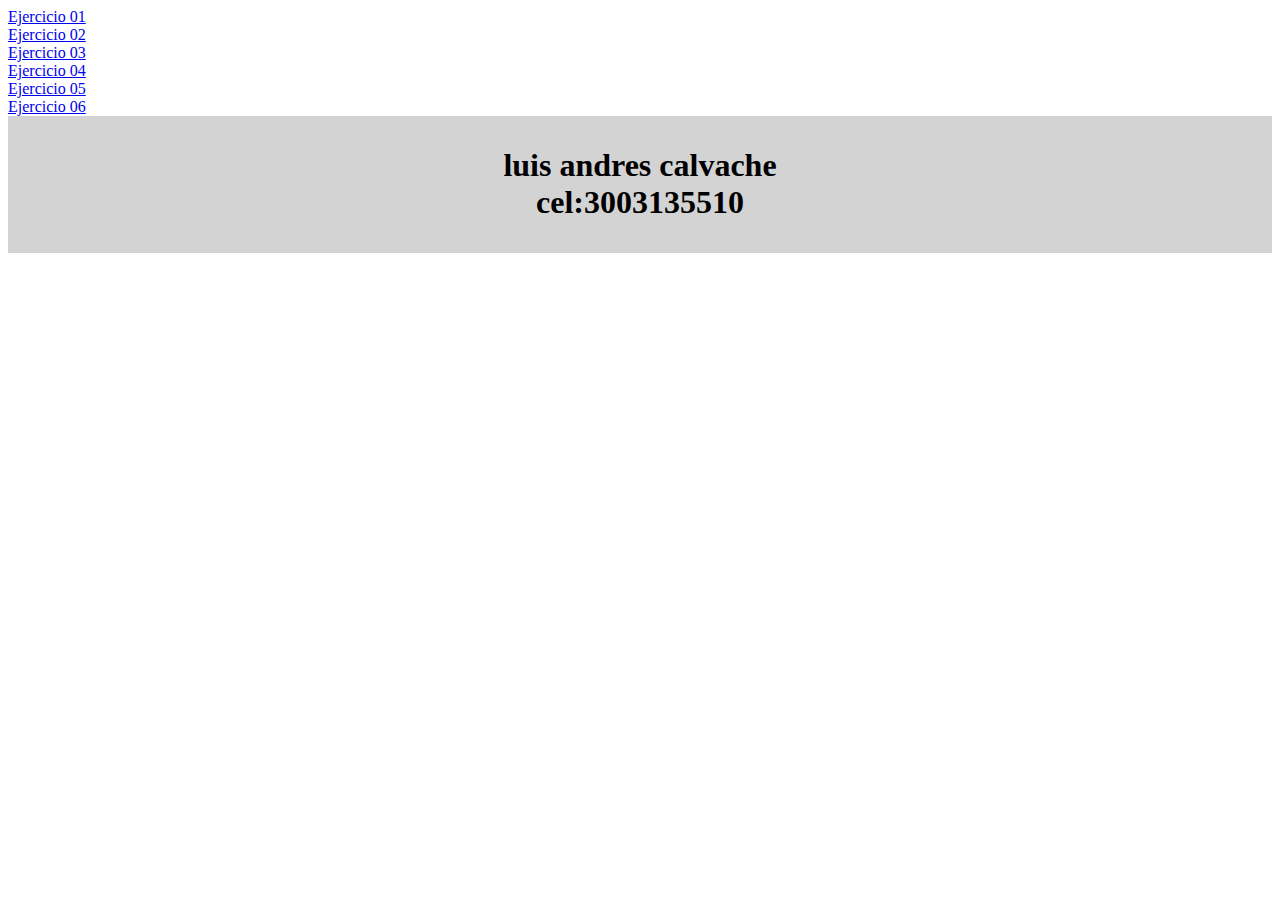
<file: index.html>
<!DOCTYPE html>
<html lang="en">
<head>
    <meta charset="UTF-8">
    <meta name="viewport" content="width=device-width, initial-scale=1.0">
    <title>Document</title>
</head>
<body>
   <a href="./HTML/01eje.html">Ejercicio 01</a><br>
    <a href="./HTML/02eje.html">Ejercicio 02</a><br>
    <a href="./HTML/03eje.html">Ejercicio 03</a><br>
    <a href="./HTML/04eje.html">Ejercicio 04</a><br>
    <a href="./HTML/05eje.html">Ejercicio 05</a><br>   
    <a href="./HTML/06eje.html">Ejercicio 06</a><br>
</body>

<footer style="text-align: center; background-color: lightgray; padding: 10px;" >
    <h1>
        luis andres calvache<br>
        cel:3003135510
    </h1>
</footer>
</html>
</file>
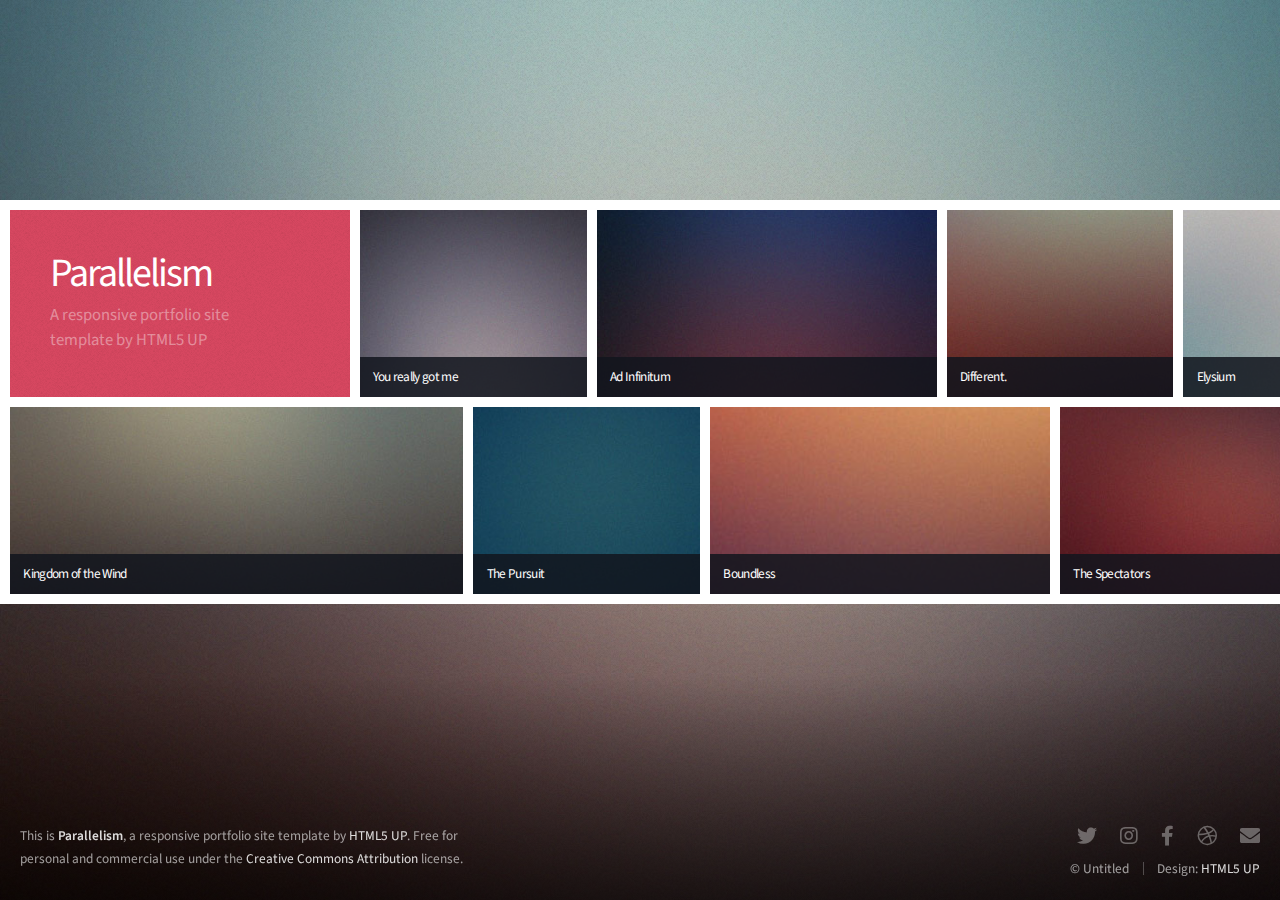
<file: site/index.html>
<!DOCTYPE HTML>
<!--
	Parallelism by HTML5 UP
	html5up.net | @ajlkn
	Free for personal and commercial use under the CCA 3.0 license (html5up.net/license)
-->
<html>
	<head>
		<title>Parallelism by HTML5 UP</title>
		<meta charset="utf-8" />
		<meta name="viewport" content="width=device-width, initial-scale=1, user-scalable=no" />
		<link rel="stylesheet" href="assets/css/main.css" />
		<noscript><link rel="stylesheet" href="assets/css/noscript.css" /></noscript>
	</head>
	<body class="is-preload">

		<!-- Wrapper -->
			<div id="wrapper">

				<!-- Main -->
					<section id="main">

						<!-- Items -->
							<div class="items">

								<div class="item intro span-2">
									<h1>Parallelism</h1>
									<p>A responsive portfolio site<br />
									template by HTML5 UP</p>
								</div>

								<article class="item thumb span-1">
									<h2>You really got me</h2>
									<a href="images/fulls/01.jpg" class="image"><img src="images/thumbs/01.jpg" alt=""></a>
								</article>

								<article class="item thumb span-2">
									<h2>Ad Infinitum</h2>
									<a href="images/fulls/02.jpg" class="image"><img src="images/thumbs/02.jpg" alt=""></a>
								</article>

								<article class="item thumb span-1">
									<h2>Different.</h2>
									<a href="images/fulls/03.jpg" class="image"><img src="images/thumbs/03.jpg" alt=""></a>
								</article>

								<article class="item thumb span-1">
									<h2>Elysium</h2>
									<a href="images/fulls/04.jpg" class="image"><img src="images/thumbs/04.jpg" alt=""></a>
								</article>

								<article class="item thumb span-3">
									<h2>Kingdom of the Wind</h2>
									<a href="images/fulls/05.jpg" class="image"><img src="images/thumbs/05.jpg" alt=""></a>
								</article>

								<article class="item thumb span-1">
									<h2>The Pursuit</h2>
									<a href="images/fulls/06.jpg" class="image"><img src="images/thumbs/06.jpg" alt=""></a>
								</article>

								<article class="item thumb span-2">
									<h2>Boundless</h2>
									<a href="images/fulls/07.jpg" class="image"><img src="images/thumbs/07.jpg" alt=""></a>
								</article>

								<article class="item thumb span-2">
									<h2>The Spectators</h2>
									<a href="images/fulls/08.jpg" class="image"><img src="images/thumbs/08.jpg" alt=""></a>
								</article>

							</div>

						<!-- Items -->
							<div class="items">

								<article class="item thumb span-3"><h2>Kingdom of the Wind</h2><a href="images/fulls/05.jpg" class="image"><img src="images/thumbs/05.jpg" alt=""></a></article>
								<article class="item thumb span-1"><h2>The Pursuit</h2><a href="images/fulls/06.jpg" class="image"><img src="images/thumbs/06.jpg" alt=""></a></article>
								<article class="item thumb span-2"><h2>Boundless</h2><a href="images/fulls/07.jpg" class="image"><img src="images/thumbs/07.jpg" alt=""></a></article>
								<article class="item thumb span-2"><h2>The Spectators</h2><a href="images/fulls/08.jpg" class="image"><img src="images/thumbs/08.jpg" alt=""></a></article>
								<article class="item thumb span-1"><h2>You really got me</h2><a href="images/fulls/01.jpg" class="image"><img src="images/thumbs/01.jpg" alt=""></a></article>
								<article class="item thumb span-2"><h2>Ad Infinitum</h2><a href="images/fulls/02.jpg" class="image"><img src="images/thumbs/02.jpg" alt=""></a></article>
								<article class="item thumb span-1"><h2>Different.</h2><a href="images/fulls/03.jpg" class="image"><img src="images/thumbs/03.jpg" alt=""></a></article>
								<article class="item thumb span-2"><h2>Kingdom of the Wind</h2><a href="images/fulls/05.jpg" class="image"><img src="images/thumbs/05.jpg" alt=""></a></article>
								<article class="item thumb span-1"><h2>Elysium</h2><a href="images/fulls/04.jpg" class="image"><img src="images/thumbs/04.jpg" alt=""></a></article>

							</div>

					</section>

				<!-- Footer -->
					<section id="footer">
						<section>
							<p>This is <strong>Parallelism</strong>, a responsive portfolio site template by <a href="http://html5up.net">HTML5 UP</a>. Free for personal
							and commercial use under the <a href="http://html5up.net/license">Creative Commons Attribution</a> license.</p>
						</section>
						<section>
							<ul class="icons">
								<li><a href="#" class="icon brands fa-twitter"><span class="label">Twitter</span></a></li>
								<li><a href="#" class="icon brands fa-instagram"><span class="label">Instagram</span></a></li>
								<li><a href="#" class="icon brands fa-facebook-f"><span class="label">Facebook</span></a></li>
								<li><a href="#" class="icon brands fa-dribbble"><span class="label">Dribbble</span></a></li>
								<li><a href="#" class="icon solid fa-envelope"><span class="label">Email</span></a></li>
							</ul>
							<ul class="copyright">
								<li>&copy; Untitled</li><li>Design: <a href="http://html5up.net">HTML5 UP</a></li>
							</ul>
						</section>
					</section>

			</div>

		<!-- Scripts -->
			<script src="assets/js/jquery.min.js"></script>
			<script src="assets/js/jquery.poptrox.min.js"></script>
			<script src="assets/js/browser.min.js"></script>
			<script src="assets/js/breakpoints.min.js"></script>
			<script src="assets/js/util.js"></script>
			<script src="assets/js/main.js"></script>

	</body>
</html>
</file>
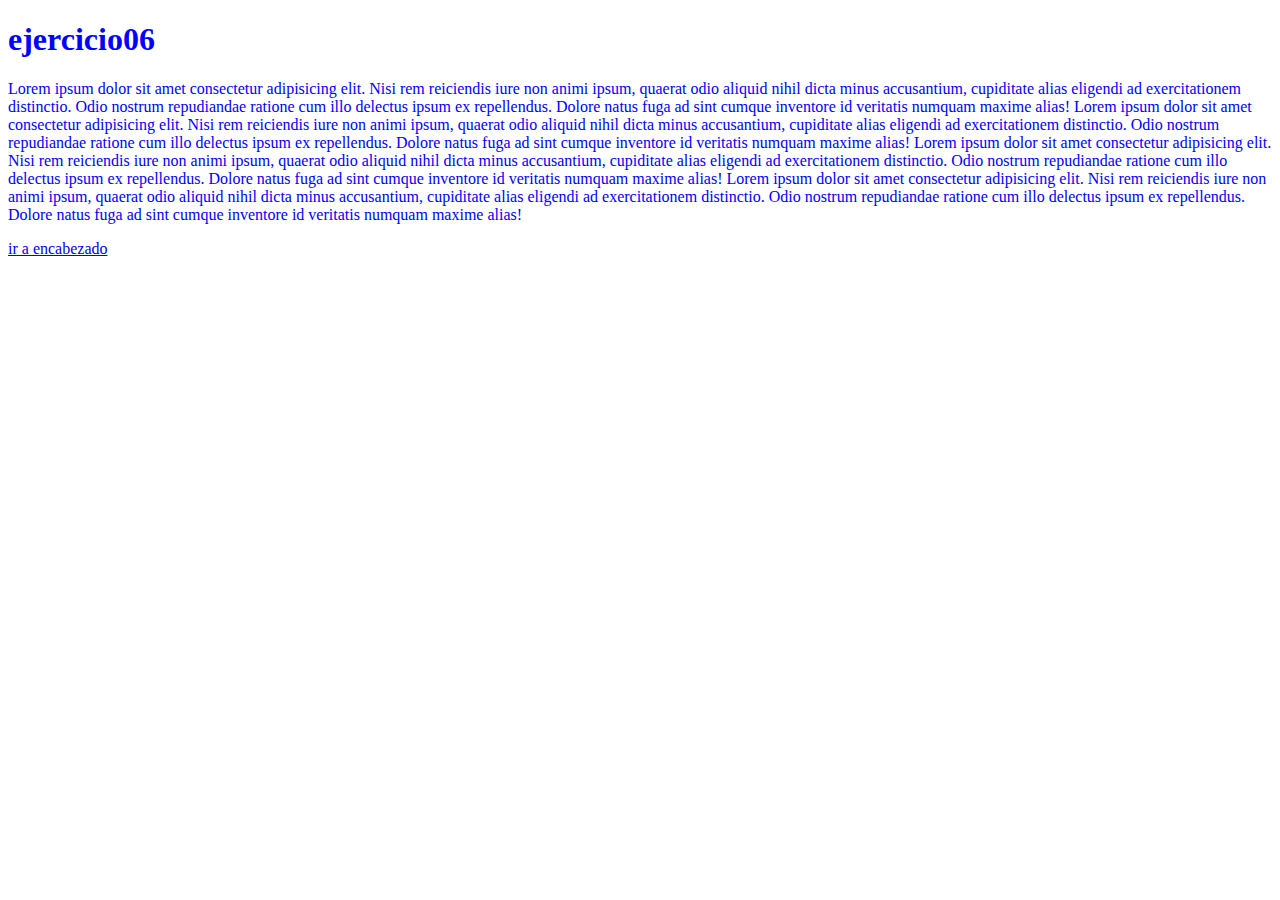
<file: HTML/01eje.html>
<!DOCTYPE html>
<html lang="en">
<head>
    <meta charset="UTF-8">
    <meta name="viewport" content="width=device-width, initial-scale=1.0">
    <title>Document</title>
    <link rel="stylesheet" href="../CSS/01eje.css">
</head>
<body>
    <h1 id="encabezado">ejercicio06</h1>
    <p>
        Lorem ipsum dolor sit amet consectetur adipisicing elit. Nisi rem reiciendis iure non animi ipsum, quaerat odio aliquid nihil dicta minus accusantium, cupiditate alias eligendi ad exercitationem distinctio. Odio nostrum repudiandae ratione cum illo delectus ipsum ex repellendus. Dolore natus fuga ad sint cumque inventore id veritatis numquam maxime alias!
          Lorem ipsum dolor sit amet consectetur adipisicing elit. Nisi rem reiciendis iure non animi ipsum, quaerat odio aliquid nihil dicta minus accusantium, cupiditate alias eligendi ad exercitationem distinctio. Odio nostrum repudiandae ratione cum illo delectus ipsum ex repellendus. Dolore natus fuga ad sint cumque inventore id veritatis numquam maxime alias!
            Lorem ipsum dolor sit amet consectetur adipisicing elit. Nisi rem reiciendis iure non animi ipsum, quaerat odio aliquid nihil dicta minus accusantium, cupiditate alias eligendi ad exercitationem distinctio. Odio nostrum repudiandae ratione cum illo delectus ipsum ex repellendus. Dolore natus fuga ad sint cumque inventore id veritatis numquam maxime alias!
              Lorem ipsum dolor sit amet consectetur adipisicing elit. Nisi rem reiciendis iure non animi ipsum, quaerat odio aliquid nihil dicta minus accusantium, cupiditate alias eligendi ad exercitationem distinctio. Odio nostrum repudiandae ratione cum illo delectus ipsum ex repellendus. Dolore natus fuga ad sint cumque inventore id veritatis numquam maxime alias!

    </p>
   <a href="#encabezado">ir a encabezado</a>
</body>
</html>
</file>
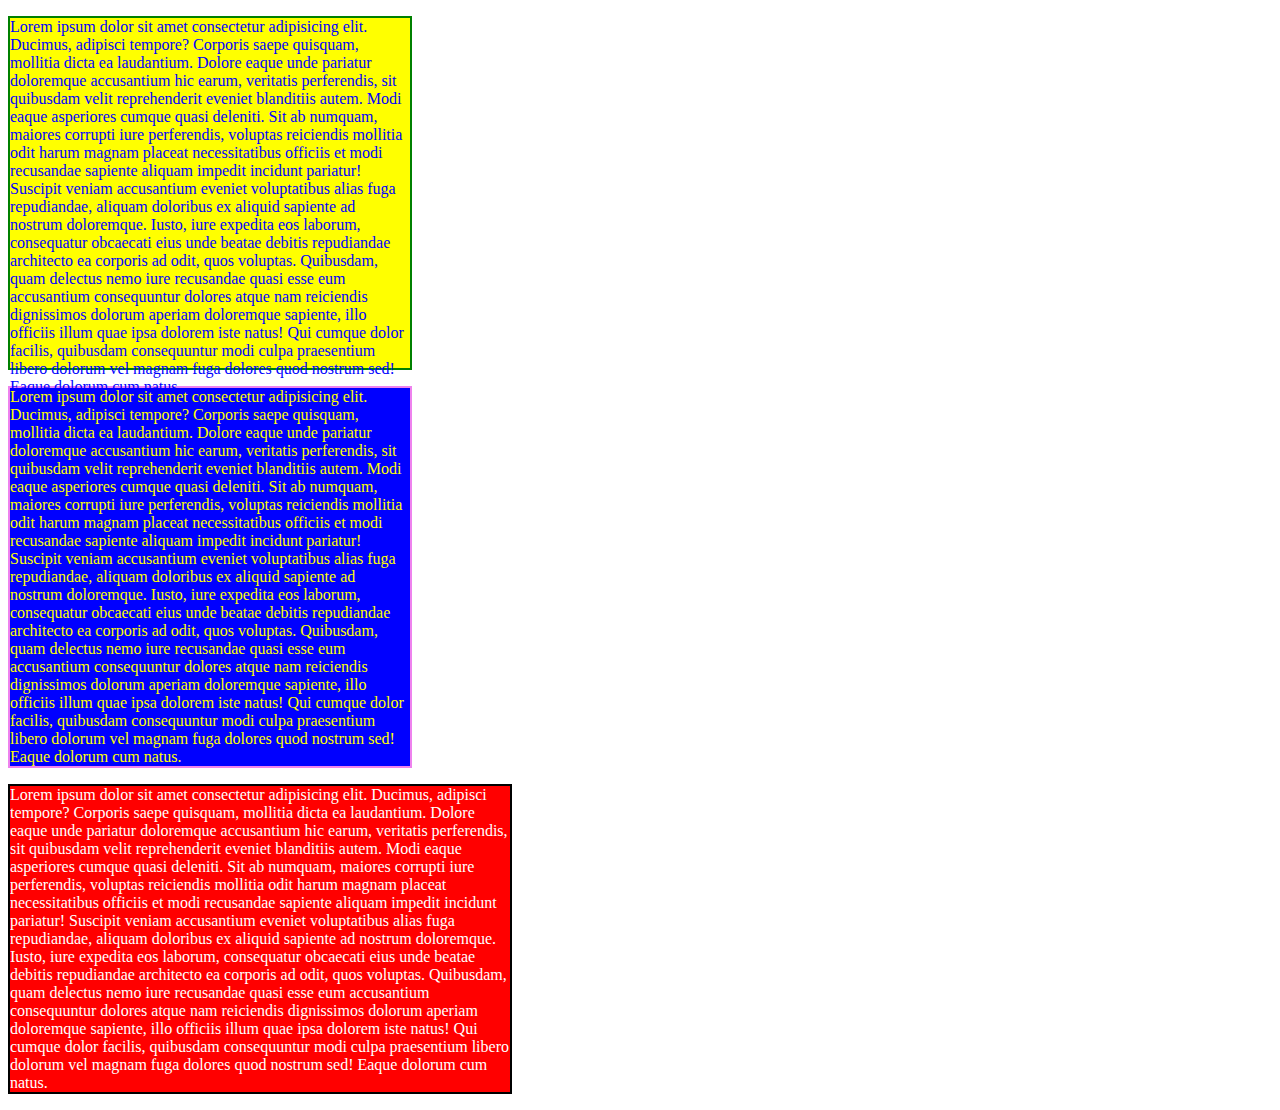
<file: HTML/02eje.html>
<!DOCTYPE html>
<html lang="en">
<head>
    <meta charset="UTF-8">
    <meta name="viewport" content="width=device-width, initial-scale=1.0">
    <title>Document</title>
        <link rel="stylesheet" href="../CSS/02eje.css">
</head>
<body>
    <p id="parrafo1">
        Lorem ipsum dolor sit amet consectetur adipisicing elit. Ducimus, adipisci tempore? Corporis saepe quisquam, mollitia dicta ea laudantium. Dolore eaque unde pariatur doloremque accusantium hic earum, veritatis perferendis, sit quibusdam velit reprehenderit eveniet blanditiis autem. Modi eaque asperiores cumque quasi deleniti. Sit ab numquam, maiores corrupti iure perferendis, voluptas reiciendis mollitia odit harum magnam placeat necessitatibus officiis et modi recusandae sapiente aliquam impedit incidunt pariatur! Suscipit veniam accusantium eveniet voluptatibus alias fuga repudiandae, aliquam doloribus ex aliquid sapiente ad nostrum doloremque. Iusto, iure expedita eos laborum, consequatur obcaecati eius unde beatae debitis repudiandae architecto ea corporis ad odit, quos voluptas. Quibusdam, quam delectus nemo iure recusandae quasi esse eum accusantium consequuntur dolores atque nam reiciendis dignissimos dolorum aperiam doloremque sapiente, illo officiis illum quae ipsa dolorem iste natus! Qui cumque dolor facilis, quibusdam consequuntur modi culpa praesentium libero dolorum vel magnam fuga dolores quod nostrum sed! Eaque dolorum cum natus.
    </p>
    <p id="parrafo2">
        Lorem ipsum dolor sit amet consectetur adipisicing elit. Ducimus, adipisci tempore? Corporis saepe quisquam, mollitia dicta ea laudantium. Dolore eaque unde pariatur doloremque accusantium hic earum, veritatis perferendis, sit quibusdam velit reprehenderit eveniet blanditiis autem. Modi eaque asperiores cumque quasi deleniti. Sit ab numquam, maiores corrupti iure perferendis, voluptas reiciendis mollitia odit harum magnam placeat necessitatibus officiis et modi recusandae sapiente aliquam impedit incidunt pariatur! Suscipit veniam accusantium eveniet voluptatibus alias fuga repudiandae, aliquam doloribus ex aliquid sapiente ad nostrum doloremque. Iusto, iure expedita eos laborum, consequatur obcaecati eius unde beatae debitis repudiandae architecto ea corporis ad odit, quos voluptas. Quibusdam, quam delectus nemo iure recusandae quasi esse eum accusantium consequuntur dolores atque nam reiciendis dignissimos dolorum aperiam doloremque sapiente, illo officiis illum quae ipsa dolorem iste natus! Qui cumque dolor facilis, quibusdam consequuntur modi culpa praesentium libero dolorum vel magnam fuga dolores quod nostrum sed! Eaque dolorum cum natus.
    </p>
    <p id="parrafo3">
        Lorem ipsum dolor sit amet consectetur adipisicing elit. Ducimus, adipisci tempore? Corporis saepe quisquam, mollitia dicta ea laudantium. Dolore eaque unde pariatur doloremque accusantium hic earum, veritatis perferendis, sit quibusdam velit reprehenderit eveniet blanditiis autem. Modi eaque asperiores cumque quasi deleniti. Sit ab numquam, maiores corrupti iure perferendis, voluptas reiciendis mollitia odit harum magnam placeat necessitatibus officiis et modi recusandae sapiente aliquam impedit incidunt pariatur! Suscipit veniam accusantium eveniet voluptatibus alias fuga repudiandae, aliquam doloribus ex aliquid sapiente ad nostrum doloremque. Iusto, iure expedita eos laborum, consequatur obcaecati eius unde beatae debitis repudiandae architecto ea corporis ad odit, quos voluptas. Quibusdam, quam delectus nemo iure recusandae quasi esse eum accusantium consequuntur dolores atque nam reiciendis dignissimos dolorum aperiam doloremque sapiente, illo officiis illum quae ipsa dolorem iste natus! Qui cumque dolor facilis, quibusdam consequuntur modi culpa praesentium libero dolorum vel magnam fuga dolores quod nostrum sed! Eaque dolorum cum natus.
    </p>
</body>
</html>
</file>
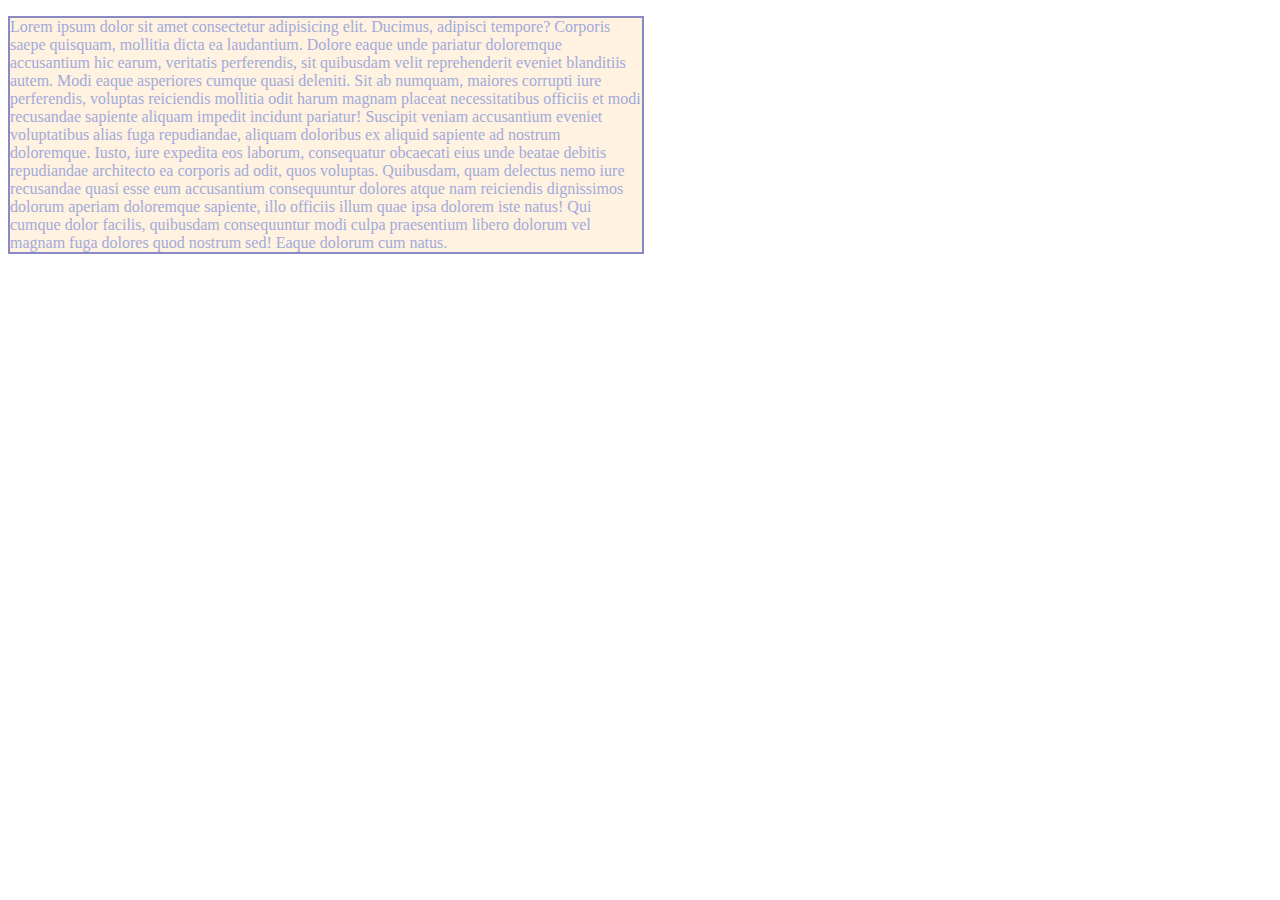
<file: HTML/03eje.html>
<!DOCTYPE html>
<html lang="en">
<head>
    <meta charset="UTF-8">
    <meta name="viewport" content="width=device-width, initial-scale=1.0">
    <title>Document</title>
        <link rel="stylesheet" href="../CSS/03eje.css">
</head>
<body>
    <p id="parrafo1">
        Lorem ipsum dolor sit amet consectetur adipisicing elit. Ducimus, adipisci tempore? Corporis saepe quisquam, mollitia dicta ea laudantium. Dolore eaque unde pariatur doloremque accusantium hic earum, veritatis perferendis, sit quibusdam velit reprehenderit eveniet blanditiis autem. Modi eaque asperiores cumque quasi deleniti. Sit ab numquam, maiores corrupti iure perferendis, voluptas reiciendis mollitia odit harum magnam placeat necessitatibus officiis et modi recusandae sapiente aliquam impedit incidunt pariatur! Suscipit veniam accusantium eveniet voluptatibus alias fuga repudiandae, aliquam doloribus ex aliquid sapiente ad nostrum doloremque. Iusto, iure expedita eos laborum, consequatur obcaecati eius unde beatae debitis repudiandae architecto ea corporis ad odit, quos voluptas. Quibusdam, quam delectus nemo iure recusandae quasi esse eum accusantium consequuntur dolores atque nam reiciendis dignissimos dolorum aperiam doloremque sapiente, illo officiis illum quae ipsa dolorem iste natus! Qui cumque dolor facilis, quibusdam consequuntur modi culpa praesentium libero dolorum vel magnam fuga dolores quod nostrum sed! Eaque dolorum cum natus.
    </p>
   
</body>
</html>
</file>
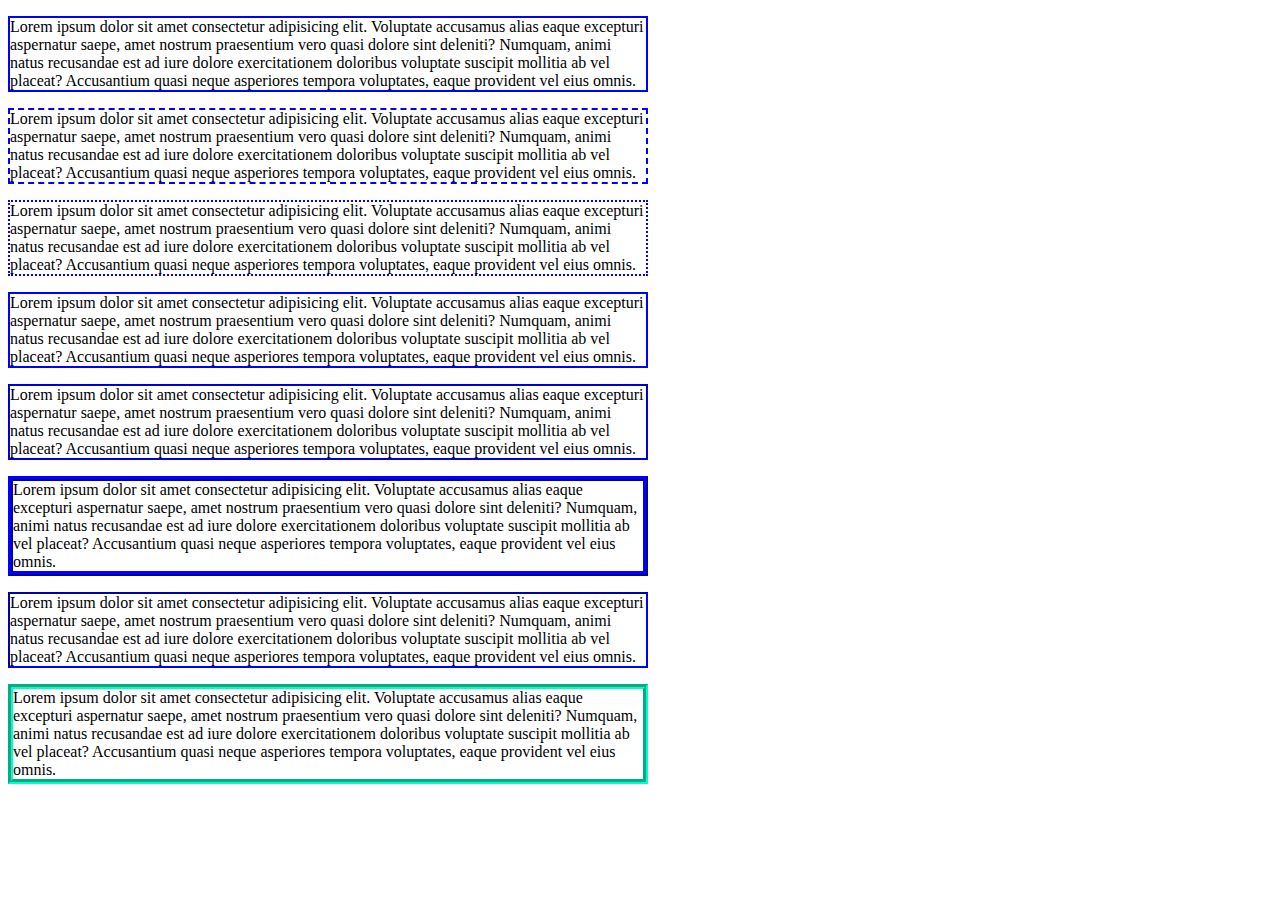
<file: HTML/04eje.html>
<!DOCTYPE html>
<html lang="en">
<head>
    <meta charset="UTF-8">
    <meta name="viewport" content="width=device-width, initial-scale=1.0">
    <title>Document</title>
        <link rel="stylesheet" href="../CSS/04eje.css">
</head>
<body>
    <p id="parrafo1">
        Lorem ipsum dolor sit amet consectetur adipisicing elit. Voluptate accusamus alias eaque excepturi aspernatur saepe, amet nostrum praesentium vero quasi dolore sint deleniti? Numquam, animi natus recusandae est ad iure dolore exercitationem doloribus voluptate suscipit mollitia ab vel placeat? Accusantium quasi neque asperiores tempora voluptates, eaque provident vel eius omnis.
    </p>
    <p id="parrafo2">
        Lorem ipsum dolor sit amet consectetur adipisicing elit. Voluptate accusamus alias eaque excepturi aspernatur saepe, amet nostrum praesentium vero quasi dolore sint deleniti? Numquam, animi natus recusandae est ad iure dolore exercitationem doloribus voluptate suscipit mollitia ab vel placeat? Accusantium quasi neque asperiores tempora voluptates, eaque provident vel eius omnis.
    </p>
    <p id="parrafo3">
        Lorem ipsum dolor sit amet consectetur adipisicing elit. Voluptate accusamus alias eaque excepturi aspernatur saepe, amet nostrum praesentium vero quasi dolore sint deleniti? Numquam, animi natus recusandae est ad iure dolore exercitationem doloribus voluptate suscipit mollitia ab vel placeat? Accusantium quasi neque asperiores tempora voluptates, eaque provident vel eius omnis.
    </p>
    <p id="parrafo4">
        Lorem ipsum dolor sit amet consectetur adipisicing elit. Voluptate accusamus alias eaque excepturi aspernatur saepe, amet nostrum praesentium vero quasi dolore sint deleniti? Numquam, animi natus recusandae est ad iure dolore exercitationem doloribus voluptate suscipit mollitia ab vel placeat? Accusantium quasi neque asperiores tempora voluptates, eaque provident vel eius omnis.
    </p>
    <p id="parrafo5">
        Lorem ipsum dolor sit amet consectetur adipisicing elit. Voluptate accusamus alias eaque excepturi aspernatur saepe, amet nostrum praesentium vero quasi dolore sint deleniti? Numquam, animi natus recusandae est ad iure dolore exercitationem doloribus voluptate suscipit mollitia ab vel placeat? Accusantium quasi neque asperiores tempora voluptates, eaque provident vel eius omnis.
    </p>
    <p id="parrafo6">
        Lorem ipsum dolor sit amet consectetur adipisicing elit. Voluptate accusamus alias eaque excepturi aspernatur saepe, amet nostrum praesentium vero quasi dolore sint deleniti? Numquam, animi natus recusandae est ad iure dolore exercitationem doloribus voluptate suscipit mollitia ab vel placeat? Accusantium quasi neque asperiores tempora voluptates, eaque provident vel eius omnis.
    </p>
    <p id="parrafo7">
        Lorem ipsum dolor sit amet consectetur adipisicing elit. Voluptate accusamus alias eaque excepturi aspernatur saepe, amet nostrum praesentium vero quasi dolore sint deleniti? Numquam, animi natus recusandae est ad iure dolore exercitationem doloribus voluptate suscipit mollitia ab vel placeat? Accusantium quasi neque asperiores tempora voluptates, eaque provident vel eius omnis.
    </p>
    <p id="parrafo8">
        Lorem ipsum dolor sit amet consectetur adipisicing elit. Voluptate accusamus alias eaque excepturi aspernatur saepe, amet nostrum praesentium vero quasi dolore sint deleniti? Numquam, animi natus recusandae est ad iure dolore exercitationem doloribus voluptate suscipit mollitia ab vel placeat? Accusantium quasi neque asperiores tempora voluptates, eaque provident vel eius omnis.
    </p>
  
   
</body>
</html>
</file>
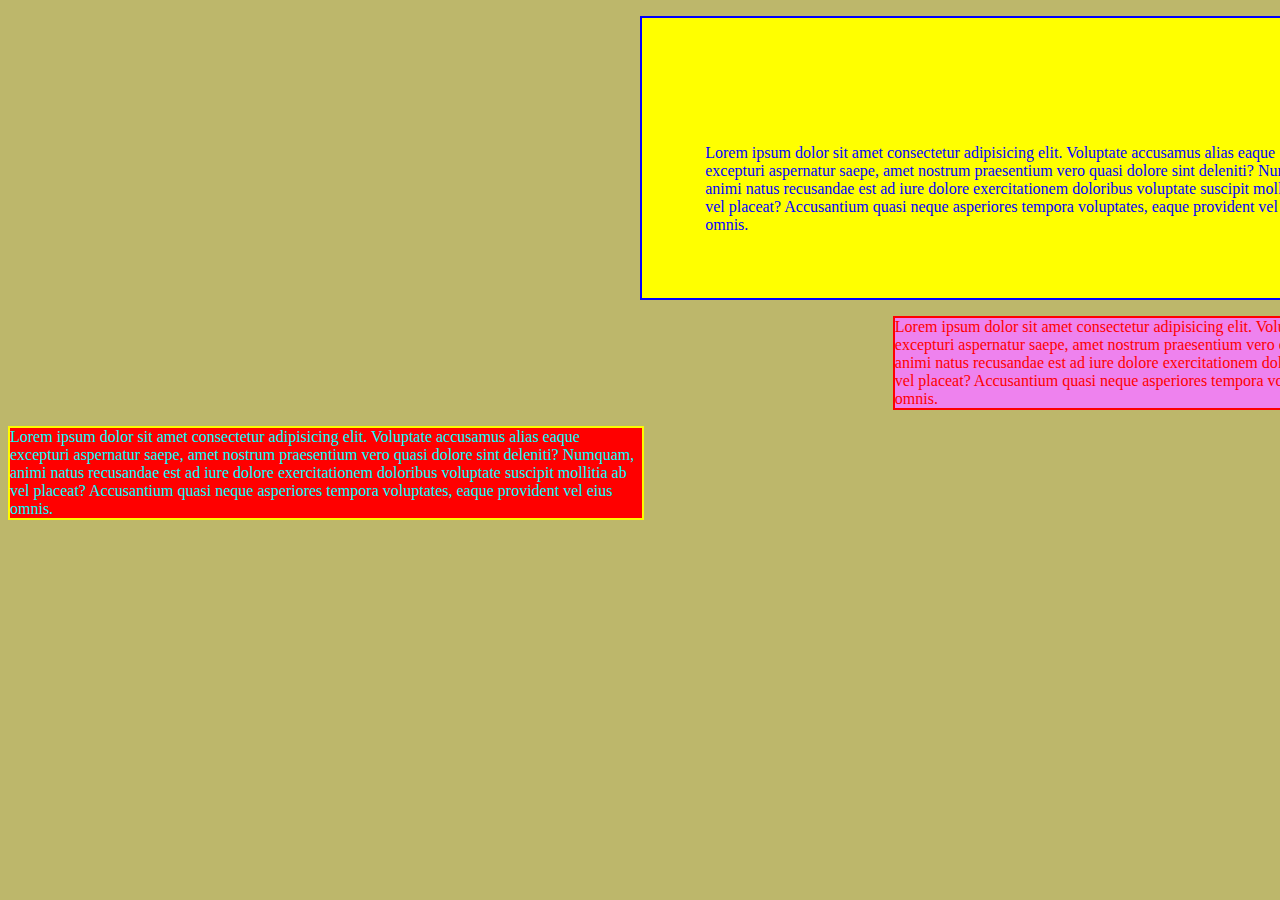
<file: HTML/05eje.html>
<!DOCTYPE html>
<html lang="en">
<head>
    <meta charset="UTF-8">
    <meta name="viewport" content="width=device-width, initial-scale=1.0">
    <title>Document</title>
        <link rel="stylesheet" href="../CSS/05eje.css">
</head>
<body>
    <p class="parrafo1">
        Lorem ipsum dolor sit amet consectetur adipisicing elit. Voluptate accusamus alias eaque excepturi aspernatur saepe, amet nostrum praesentium vero quasi dolore sint deleniti? Numquam, animi natus recusandae est ad iure dolore exercitationem doloribus voluptate suscipit mollitia ab vel placeat? Accusantium quasi neque asperiores tempora voluptates, eaque provident vel eius omnis.
    </p>
    <p class="parrafo2">
        Lorem ipsum dolor sit amet consectetur adipisicing elit. Voluptate accusamus alias eaque excepturi aspernatur saepe, amet nostrum praesentium vero quasi dolore sint deleniti? Numquam, animi natus recusandae est ad iure dolore exercitationem doloribus voluptate suscipit mollitia ab vel placeat? Accusantium quasi neque asperiores tempora voluptates, eaque provident vel eius omnis.
    </p>
    <p class="parrafo3">
        Lorem ipsum dolor sit amet consectetur adipisicing elit. Voluptate accusamus alias eaque excepturi aspernatur saepe, amet nostrum praesentium vero quasi dolore sint deleniti? Numquam, animi natus recusandae est ad iure dolore exercitationem doloribus voluptate suscipit mollitia ab vel placeat? Accusantium quasi neque asperiores tempora voluptates, eaque provident vel eius omnis.
    </p>

  
   
</body>
</html>
</file>
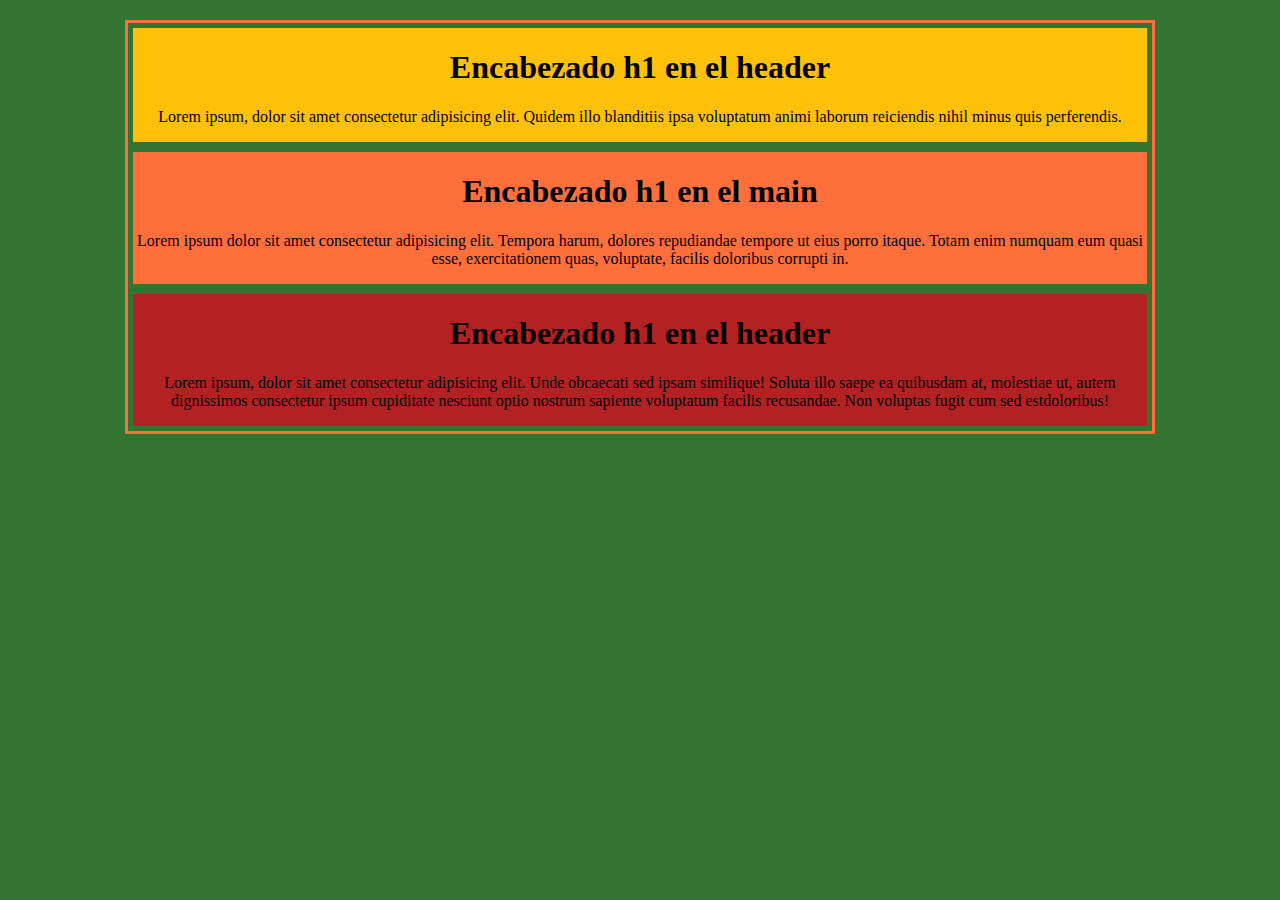
<file: HTML/06eje.html>
<!DOCTYPE html>
<html lang="en">
<head>
    <meta charset="UTF-8">
    <meta name="viewport" content="width=device-width, initial-scale=1.0">
    <title>Document</title>
        <link rel="stylesheet" href="../CSS/06eje.css">
</head>                <body>
                    <header>
                        <h1>Encabezado h1 en el header</h1>
                        <p>Lorem ipsum, dolor sit amet consectetur adipisicing elit. Quidem illo blanditiis ipsa voluptatum animi
                        laborum reiciendis nihil minus quis perferendis.</p>
                    </header>
                    <main>
                        <h1>Encabezado h1 en el main</h1>
                        <p>Lorem ipsum dolor sit amet consectetur adipisicing elit. Tempora harum, dolores repudiandae tempore ut eius
                        porro itaque. Totam enim numquam eum quasi esse, exercitationem quas, voluptate, facilis doloribus corrupti in.</p>
                    </main>
                    <footer>
                        <h1>Encabezado h1 en el header</h1>
                        <p>Lorem ipsum, dolor sit amet consectetur adipisicing elit. Unde obcaecati sed ipsam similique! Soluta illo
                        saepe ea quibusdam at, molestiae ut, autem dignissimos consectetur ipsum cupiditate nesciunt optio nostrum
                        sapiente voluptatum facilis recusandae. Non voluptas fugit cum sed estdoloribus!</p>
                    </footer>
                </body>
</html>
</file>
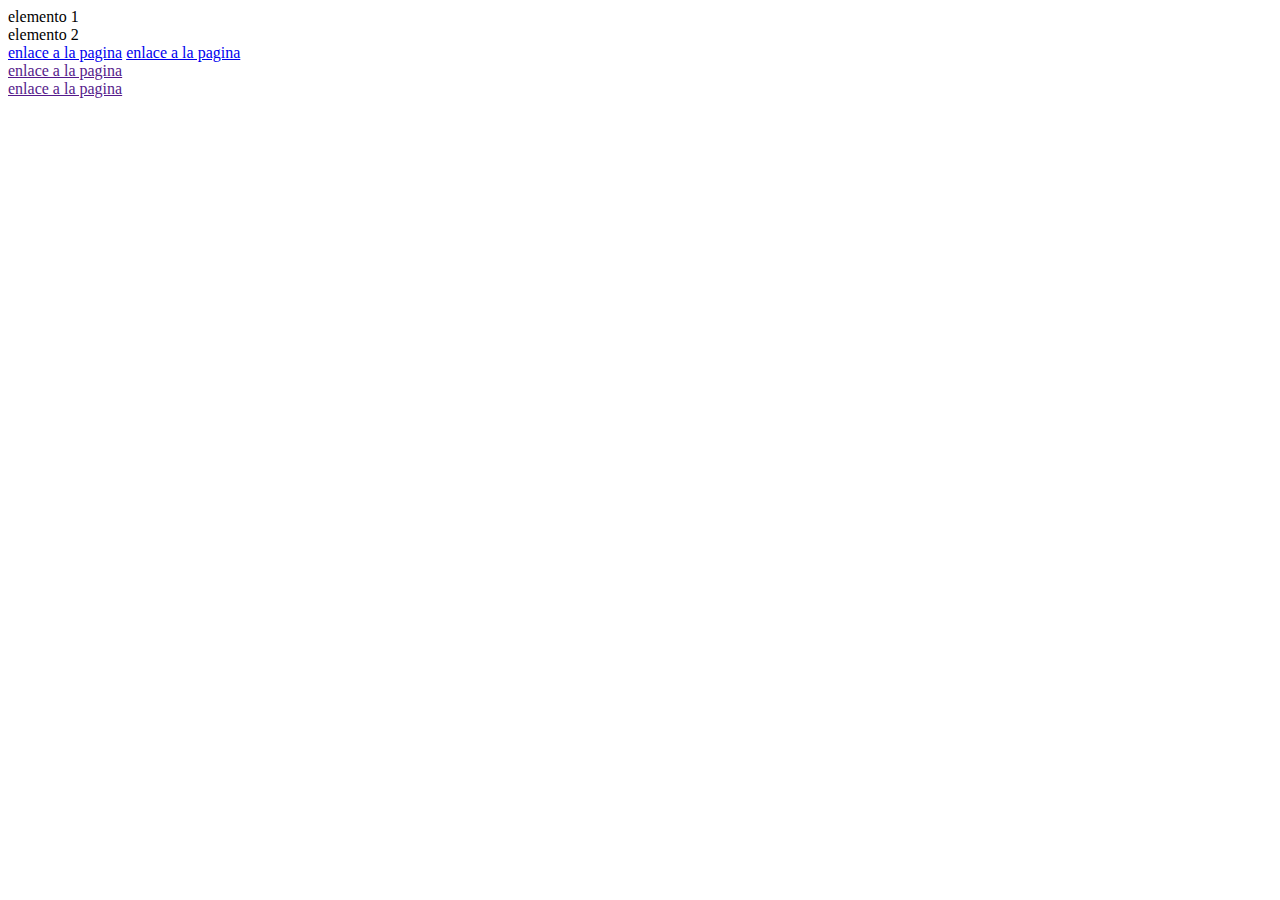
<file: HTML/07eje.html>
<!DOCTYPE html>
<html lang="en">
<head>
    <meta charset="UTF-8">
    <meta name="viewport" content="width=device-width, initial-scale=1.0">
    <title>Document</title>
    <link rel="stylesheet" href="../CSS/07eje.css">
</head>
<body>
    <div>
elemento 1
    </div>
    <div>
elemento 2
    </div>
    <a href="#">enlace a la pagina</a>
    <a href="#">enlace a la pagina</a>

    <a href="" class="block">enlace a la pagina</a>
    <a href="">enlace a la pagina</a>
</body>
</html>
</file>
<file: site/assets/css/noscript.css>
/*
	Parallelism by HTML5 UP
	html5up.net | @ajlkn
	Free for personal and commercial use under the CCA 3.0 license (html5up.net/license)
*/

/* Main */

	#main {
		opacity: 1 !important;
		overflow-x: auto !important;
	}

		#main .item.thumb img {
			opacity: 1 !important;
		}
</file>
<file: CSS/01eje.css>
body{
    color: blue;
}
h1{
    color: inherit;
}
p{
        color: inherit;
}
</file>
<file: CSS/02eje.css>
#parrafo1 {
    background-color: yellow;
        color: blue;
        width:  400px;
        height: 350px;
border: 2px solid green;
        overflow: visible;
}

#parrafo2 {
    background-color: blue;
        color: yellow;
        width:  400px;
        height: 250;
border: 2px solid violet;
        overflow:hidden;
}
#parrafo3 {
    background-color: red;
        color: white;
        width:  500px;
        height: 200;
border: 2px solid black;
        overflow:scroll;
}
</file>
<file: CSS/03eje.css>
#parrafo1 {
    background-color:  rgb(255, 242, 224);
        color: rgb(162, 170, 219);
        width:  50%;
        height: auto;
border: 2px solid rgb(137, 138, 196);

}
</file>
<file: CSS/04eje.css>
body {
  width: 50%;
  height: 30%;
}
#parrafo1 {
   border: 2px solid blue;

}
#parrafo2 {
   border: 2px dashed blue;

}
#parrafo3 {
   border: 2px dotted blue;

}
#parrafo4 {
   border: 2px double blue;

}
#parrafo5 {
   border: 2px groove blue;

}
#parrafo6 {
   border: 5px ridge blue;

}
#parrafo7 {
   border: 2px inset blue;

}
#parrafo8 {
   border: 5px groove rgb(0, 255, 200);

}
</file>
<file: CSS/05eje.css>
* {
  background-color: darkkhaki;
}
body {
}
p {
  width: 50%;
  height: auto;
}
.parrafo1 {
  background-color: yellow;
  color: blue;
  margin-left: 50%;
  border: 2px solid blue;
  padding: 10% 10% 5% 5%;
}
.parrafo2 {
  background-color: violet;
  color: #ff0000;
  margin-left: 70%;
  border: 2px solid rgb(255, 0, 0);
}
.parrafo3 {
  background-color: red;
  color: cyan;
  border: 2px solid rgb(255, 251, 0);
  margin-right: auto;
}
</file>
<file: CSS/06eje.css>
*GIT{
                    margin: 0;
                    padding: 0;
                    box-sizing: border-box;
                }
                /*
                Paleta de Colores:
                    347433
                    FFC107
                    FF6F3C
                    B22222
                */
                body {
                    background-color: #347433;
                    width: 80%;
                    border: 3px solid #FF6F3C;
                    text-align: center;
                    margin: 20px auto;
                }
                
                header{
                    background-color: #FFC107;
                    border: 5px solid #347433;
                }
                
                main{
                    background-color: #FF6F3C;
                    border: 5px solid #347433;
                }
                
                footer{
                    background-color: #B22222;
                    border: 5px solid #347433;   
                }
</file>
<file: CSS/07eje.css>
.block{
    display: block;
}
.inline{
    display: inline-block;
}
.inboton{
    display: inline-block;
    width: 100px;
    height: 50px;
    background-color: #FF6F3C;  
    border: 2px solid #347433;
    border-radius: 10px;
    text-align: center;
    line-height: 50px;
    color: white;
}
</file>
<file: site/assets/css/main.css>
@import url("https://fonts.googleapis.com/css?family=Source+Sans+Pro:400,600");
@import url("fontawesome-all.min.css");

/*
	Parallelism by HTML5 UP
	html5up.net | @ajlkn
	Free for personal and commercial use under the CCA 3.0 license (html5up.net/license)
*/

html, body, div, span, applet, object,
iframe, h1, h2, h3, h4, h5, h6, p, blockquote,
pre, a, abbr, acronym, address, big, cite,
code, del, dfn, em, img, ins, kbd, q, s, samp,
small, strike, strong, sub, sup, tt, var, b,
u, i, center, dl, dt, dd, ol, ul, li, fieldset,
form, label, legend, table, caption, tbody,
tfoot, thead, tr, th, td, article, aside,
canvas, details, embed, figure, figcaption,
footer, header, hgroup, menu, nav, output, ruby,
section, summary, time, mark, audio, video {
	margin: 0;
	padding: 0;
	border: 0;
	font-size: 100%;
	font: inherit;
	vertical-align: baseline;}

article, aside, details, figcaption, figure,
footer, header, hgroup, menu, nav, section {
	display: block;}

body {
	line-height: 1;
}

ol, ul {
	list-style: none;
}

blockquote, q {
	quotes: none;
}

	blockquote:before, blockquote:after, q:before, q:after {
		content: '';
		content: none;
	}

table {
	border-collapse: collapse;
	border-spacing: 0;
}

body {
	-webkit-text-size-adjust: none;
}

mark {
	background-color: transparent;
	color: inherit;
}

input::-moz-focus-inner {
	border: 0;
	padding: 0;
}

input, select, textarea {
	-moz-appearance: none;
	-webkit-appearance: none;
	-ms-appearance: none;
	appearance: none;
}

/* Basic */

	html {
		box-sizing: border-box;
	}

	*, *:before, *:after {
		box-sizing: inherit;
	}

	body {
		background-image: url("images/overlay.png"), -moz-linear-gradient(top, rgba(0, 0, 0, 0) 75%, rgba(0, 0, 0, 0.65)), url("../../images/bg.jpg");
		background-image: url("images/overlay.png"), -webkit-linear-gradient(top, rgba(0, 0, 0, 0) 75%, rgba(0, 0, 0, 0.65)), url("../../images/bg.jpg");
		background-image: url("images/overlay.png"), -ms-linear-gradient(top, rgba(0, 0, 0, 0) 75%, rgba(0, 0, 0, 0.65)), url("../../images/bg.jpg");
		background-image: url("images/overlay.png"), linear-gradient(top, rgba(0, 0, 0, 0) 75%, rgba(0, 0, 0, 0.65)), url("../../images/bg.jpg");
		background-position: top left, bottom left, auto;
		background-size: auto, 100% 100%, cover;
		background-attachment: fixed;
		background-repeat: repeat, no-repeat, auto;
		position: relative;
		background-color: #150C07;
		line-height: 1.75em;
		overflow-x: hidden;
		overflow-y: auto;
	}

		body.is-preload *, body.is-preload *:before, body.is-preload *:after {
			-moz-animation: none !important;
			-webkit-animation: none !important;
			-ms-animation: none !important;
			animation: none !important;
			-moz-transition: none !important;
			-webkit-transition: none !important;
			-ms-transition: none !important;
			transition: none !important;
		}

		@media screen and (max-width: 1280px) {

			body {
				background-attachment: scroll;
			}

		}

		@media screen and (max-width: 736px) {

			body {
				background-attachment: scroll;
				background-size: auto, 100% 100%, 250% auto;
				background-repeat: repeat, no-repeat, no-repeat;
				background-position: top left, bottom left, 50% 0%;
			}

		}

	body, input, select, textarea {
		font-family: 'Source Sans Pro';
		font-weight: 400;
		padding: 0;
		font-size: 13pt;
		color: rgba(255, 255, 255, 0.6);
	}

		@media screen and (max-width: 1680px) {

			body, input, select, textarea {
				font-size: 11pt;
			}

		}

		@media screen and (max-width: 1280px) {

			body, input, select, textarea {
				font-size: 10pt;
			}

		}

		@media screen and (max-width: 980px) {

			body, input, select, textarea {
				font-size: 11pt;
			}

		}

	a {
		color: #fff;
		color: rgba(255, 255, 255, 0.85);
		text-decoration: none;
		-moz-transition: color 0.25s ease-in-out;
		-webkit-transition: color 0.25s ease-in-out;
		-ms-transition: color 0.25s ease-in-out;
		transition: color 0.25s ease-in-out;
	}

		a:hover {
			color: #d64760;
		}

	h1, h2, h3, h4, h5, h6 {
		font-weight: 400;
		color: #fff;
		letter-spacing: -0.05em;
	}

	strong, b {
		color: #fff;
		color: rgba(255, 255, 255, 0.85);
		font-weight: 600;
	}

/* List */

	ul.icons {
		cursor: default;
		margin: 0 0 0.5em 0;
	}

		ul.icons li {
			display: inline-block;
			font-size: 1.5em;
			margin-left: 1em;
		}

			ul.icons li span {
				display: none;
			}

			ul.icons li a {
				opacity: 0.35;
				color: #fff;
				-moz-transition: opacity 0.25s ease-in-out;
				-webkit-transition: opacity 0.25s ease-in-out;
				-ms-transition: opacity 0.25s ease-in-out;
				transition: opacity 0.25s ease-in-out;
			}

				ul.icons li a:hover {
					opacity: 1.0;
				}

			ul.icons li:first-child {
				margin-left: 0;
			}

		@media screen and (max-width: 736px) {

			ul.icons {
				margin: 0 0 2em 0;
			}

		}

/* Icons */

	.icon {
		text-decoration: none;
		position: relative;
		text-decoration: none;
	}

		.icon:before {
			-moz-osx-font-smoothing: grayscale;
			-webkit-font-smoothing: antialiased;
			display: inline-block;
			font-style: normal;
			font-variant: normal;
			text-rendering: auto;
			line-height: 1;
			text-transform: none !important;
			font-family: 'Font Awesome 5 Free';
			font-weight: 400;
		}

		.icon:before {
			line-height: inherit;
		}

		.icon > .label {
			display: none;
		}

		.icon.solid:before {
			font-weight: 900;
		}

		.icon.brands:before {
			font-family: 'Font Awesome 5 Brands';
		}

/* Wrapper */

	#wrapper {
		min-height: 100vh;
		display: -moz-flex;
		display: -webkit-flex;
		display: -ms-flex;
		display: flex;
		-moz-flex-direction: column;
		-webkit-flex-direction: column;
		-ms-flex-direction: column;
		flex-direction: column;
		-moz-justify-content: space-between;
		-webkit-justify-content: space-between;
		-ms-justify-content: space-between;
		justify-content: space-between;
		-moz-align-items: center;
		-webkit-align-items: center;
		-ms-align-items: center;
		align-items: center;
		-moz-transition: -moz-filter 0.5s ease-in-out;
		-webkit-transition: -webkit-filter 0.5s ease-in-out;
		-ms-transition: -ms-filter 0.5s ease-in-out;
		transition: filter 0.5s ease-in-out;
	}

		#wrapper:before {
			content: '';
			display: block;
		}

		body.is-poptrox-visible #wrapper {
			-moz-filter: blur(0.25em);
			-webkit-filter: blur(0.25em);
			-ms-filter: blur(0.25em);
			filter: blur(0.25em);
		}

		@media screen and (max-width: 736px) {

			#wrapper {
				min-height: 0;
			}

		}

/* Scroll Zone */

	.scrollZone {
		position: fixed;
		width: 6rem;
		height: 100vh;
		cursor: -moz-grab;
		cursor: -webkit-grab;
		cursor: -ms-grab;
		cursor: grab;
		z-index: 10001;
	}

		.scrollZone.left {
			left: 0;
		}

		.scrollZone.right {
			right: 0;
		}

		@media screen and (max-width: 736px) {

			.scrollZone {
				display: none;
			}

		}

/* Main */

	#main {
		-moz-transition: opacity 1s ease-in-out;
		-webkit-transition: opacity 1s ease-in-out;
		-ms-transition: opacity 1s ease-in-out;
		transition: opacity 1s ease-in-out;
		-moz-transition-delay: 0.5s;
		-webkit-transition-delay: 0.5s;
		-ms-transition-delay: 0.5s;
		transition-delay: 0.5s;
		position: relative;
		z-index: 1;
		width: -moz-min-content;
		width: -webkit-min-content;
		width: -ms-min-content;
		width: min-content;
		max-width: 100vw;
		overflow-x: hidden;
		-webkit-overflow-scrolling: touch;
		padding: 5px;
	}

		#main .items {
			display: -moz-flex;
			display: -webkit-flex;
			display: -ms-flex;
			display: flex;
		}

			#main .items > :last-child {
				border-right: solid 10px #ffffff;
			}

		#main .item {
			-moz-flex-grow: 0;
			-webkit-flex-grow: 0;
			-ms-flex-grow: 0;
			flex-grow: 0;
			-moz-flex-shrink: 0;
			-webkit-flex-shrink: 0;
			-ms-flex-shrink: 0;
			flex-shrink: 0;
			margin: 5px;
			height: 16em;
			box-shadow: 0 0 0 10px #ffffff;
		}

			#main .item.span-1 {
				width: 20em;
			}

			#main .item.span-2 {
				width: 30em;
			}

			#main .item.span-3 {
				width: 40em;
			}

			#main .item.intro {
				background-color: #d64760;
				background-image: url("images/overlay.png");
				display: -moz-flex;
				display: -webkit-flex;
				display: -ms-flex;
				display: flex;
				-moz-flex-direction: column;
				-webkit-flex-direction: column;
				-ms-flex-direction: column;
				flex-direction: column;
				-moz-justify-content: center;
				-webkit-justify-content: center;
				-ms-justify-content: center;
				justify-content: center;
				padding: 1em 3em;
			}

				#main .item.intro h1 {
					font-size: 3em;
					line-height: 1em;
				}

				#main .item.intro p {
					font-size: 1.25em;
					line-height: 1.5em;
					margin: 0.5em 0 0 0;
					opacity: 0.65;
				}

			#main .item.thumb {
				display: block;
				position: relative;
				background: rgba(255, 255, 255, 0.25);
				cursor: default;
			}

				#main .item.thumb h2 {
					position: absolute;
					bottom: 0;
					left: 0;
					background: rgba(18, 21, 29, 0.85);
					width: 100%;
					padding: 1em;
					font-weight: 400;
					line-height: 1em;
					z-index: 2;
				}

				#main .item.thumb img {
					display: block;
					z-index: 1;
					position: absolute;
					top: 0;
					left: 0;
					width: 100%;
					height: 100%;
					-moz-object-fit: cover;
					-webkit-object-fit: cover;
					-ms-object-fit: cover;
					object-fit: cover;
					-moz-object-position: center;
					-webkit-object-position: center;
					-ms-object-position: center;
					object-position: center;
					-moz-transition: opacity 0.75s ease-in-out;
					-webkit-transition: opacity 0.75s ease-in-out;
					-ms-transition: opacity 0.75s ease-in-out;
					transition: opacity 0.75s ease-in-out;
					-moz-transition-delay: 1.25s;
					-webkit-transition-delay: 1.25s;
					-ms-transition-delay: 1.25s;
					transition-delay: 1.25s;
				}

				#main .item.thumb.delay-1 img {
					-moz-transition-delay: 1.375s;
					-webkit-transition-delay: 1.375s;
					-ms-transition-delay: 1.375s;
					transition-delay: 1.375s;
				}

				#main .item.thumb.delay-2 img {
					-moz-transition-delay: 1.5s;
					-webkit-transition-delay: 1.5s;
					-ms-transition-delay: 1.5s;
					transition-delay: 1.5s;
				}

				#main .item.thumb.delay-3 img {
					-moz-transition-delay: 1.625s;
					-webkit-transition-delay: 1.625s;
					-ms-transition-delay: 1.625s;
					transition-delay: 1.625s;
				}

				#main .item.thumb.delay-4 img {
					-moz-transition-delay: 1.75s;
					-webkit-transition-delay: 1.75s;
					-ms-transition-delay: 1.75s;
					transition-delay: 1.75s;
				}

				#main .item.thumb.delay-5 img {
					-moz-transition-delay: 1.875s;
					-webkit-transition-delay: 1.875s;
					-ms-transition-delay: 1.875s;
					transition-delay: 1.875s;
				}

				#main .item.thumb.delay-6 img {
					-moz-transition-delay: 2s;
					-webkit-transition-delay: 2s;
					-ms-transition-delay: 2s;
					transition-delay: 2s;
				}

		body.is-preload #main {
			opacity: 0;
		}

			body.is-preload #main .item.thumb img {
				opacity: 0;
			}

		@media screen and (max-width: 1680px) {

			#main .item {
				height: 14em;
			}

				#main .item.span-1 {
					width: 17em;
				}

				#main .item.span-2 {
					width: 25.5em;
				}

				#main .item.span-3 {
					width: 34em;
				}

		}

		@media screen and (max-width: 736px) {

			#main {
				width: 100%;
				overflow-x: hidden;
				overflow-y: auto;
				padding: 2.5px;
			}

				#main .items {
					-moz-flex-wrap: wrap;
					-webkit-flex-wrap: wrap;
					-ms-flex-wrap: wrap;
					flex-wrap: wrap;
					-moz-justify-content: center;
					-webkit-justify-content: center;
					-ms-justify-content: center;
					justify-content: center;
				}

					#main .items > :last-child {
						border-right: 0;
					}

				#main .item {
					-moz-flex-grow: 1;
					-webkit-flex-grow: 1;
					-ms-flex-grow: 1;
					flex-grow: 1;
					-moz-flex-shrink: 1;
					-webkit-flex-shrink: 1;
					-ms-flex-shrink: 1;
					flex-shrink: 1;
					width: calc(50vw - 15px) !important;
					margin: 2.5px;
					box-shadow: 0 0 0 5px #ffffff;
				}

					#main .item.intro {
						width: calc(100vw - 20px) !important;
						text-align: center;
						height: auto;
						padding: 3em;
					}

						#main .item.intro h1 {
							font-size: 2em;
						}

						#main .item.intro p {
							font-size: 1em;
						}

					#main .item.thumb h2 {
						display: none;
					}

		}

		@media screen and (max-width: 480px) {

			#main .item {
				height: 10em;
			}

		}

/* Header */

	#footer {
		width: 100%;
		padding: 1.5em;
		display: -moz-flex;
		display: -webkit-flex;
		display: -ms-flex;
		display: flex;
		-moz-justify-content: space-between;
		-webkit-justify-content: space-between;
		-ms-justify-content: space-between;
		justify-content: space-between;
		position: relative;
		z-index: 10002;
	}

		#footer > section:first-child {
			text-align: left;
			max-width: 36em;
			padding-right: 2em;
		}

		#footer > section:last-child {
			text-align: right;
			max-width: 36em;
		}

		#footer h2 {
			font-size: 2.25em;
			margin: 0 0 1em 0;
		}

		#footer .copyright li {
			display: inline-block;
			margin-left: 1em;
			padding-left: 1em;
			border-left: solid 1px rgba(255, 255, 255, 0.25);
			line-height: 1em;
		}

			#footer .copyright li:first-child {
				border-left: 0;
				margin-left: 0;
				padding-left: 0;
			}

		@media screen and (max-width: 980px) {

			#footer {
				-moz-flex-direction: column;
				-webkit-flex-direction: column;
				-ms-flex-direction: column;
				flex-direction: column;
			}

				#footer > section:first-child {
					width: 100%;
					padding-right: 0;
				}

				#footer > section:last-child {
					text-align: left;
					margin: 1.5em 0 0 0;
					width: 100%;
				}

		}

		@media screen and (max-width: 736px) {

			#footer {
				text-align: center;
				padding: 3em;
			}

				#footer > section:first-child {
					text-align: center;
					max-width: 100%;
				}

				#footer > section:last-child {
					text-align: center;
					max-width: 100%;
				}

				#footer .copyright li {
					display: block;
					margin: 0.75em 0 0 0;
					padding-left: 0;
					border-left: 0;
				}

					#footer .copyright li:first-child {
						margin-top: 0;
					}

		}

/* Popup */

	.poptrox-popup {
		background: #1a1f2c;
		background: rgba(18, 21, 29, 0.9);
		box-shadow: 0px 0px 0px 10px #fff, 0px 10px 60px 10px rgba(8, 11, 19, 0.55);
		cursor: default;
	}

		.poptrox-popup .loader {
			display: block;
			width: 48px;
			height: 48px;
			position: absolute;
			top: 50%;
			left: 50%;
			margin: -24px 0 0 -24px;
			background: url("images/loader.gif");
			opacity: 0.25;
		}

		.poptrox-popup .caption {
			position: absolute;
			bottom: 0;
			left: 0;
			background: #1a1f2c;
			background: rgba(18, 21, 29, 0.85);
			display: block;
			width: 100%;
			line-height: 75px;
			text-align: center;
			font-size: 1.25em;
			color: #fff;
		}

		.poptrox-popup .nav-next, .poptrox-popup .nav-previous {
			text-decoration: none;
			font-weight: normal;
			font-style: normal;
			-moz-transition: opacity 0.25s ease-in-out;
			-webkit-transition: opacity 0.25s ease-in-out;
			-ms-transition: opacity 0.25s ease-in-out;
			transition: opacity 0.25s ease-in-out;
			opacity: 0.35;
		}

			.poptrox-popup .nav-next:hover, .poptrox-popup .nav-previous:hover {
				opacity: 1.0;
			}

		.poptrox-popup .nav-next, .poptrox-popup .nav-previous {
			text-decoration: none;
			text-transform: none !important;
			width: 150px;
			height: 75px;
			position: absolute;
			bottom: 0;
			cursor: pointer;
			font-size: 3em;
			line-height: 75px;
		}

			.poptrox-popup .nav-next:before, .poptrox-popup .nav-previous:before {
				-moz-osx-font-smoothing: grayscale;
				-webkit-font-smoothing: antialiased;
				display: inline-block;
				font-style: normal;
				font-variant: normal;
				text-rendering: auto;
				line-height: 1;
				text-transform: none !important;
				font-family: 'Font Awesome 5 Free';
				font-weight: 900;
			}

		.poptrox-popup .nav-next {
			right: 0;
			text-align: right;
			padding-right: 30px;
		}

			.poptrox-popup .nav-next:before {
				content: '\f105';
			}

		.poptrox-popup .nav-previous {
			left: 0;
			text-align: left;
			padding-left: 30px;
		}

			.poptrox-popup .nav-previous:before {
				content: '\f104';
			}

		@media screen and (max-width: 736px) {

			.poptrox-popup {
				background: #0a0f1c;
				box-shadow: 0px 0px 30px 10px rgba(8, 11, 19, 0.85);
				border: solid 2.5px #fff;
				-moz-box-sizing: content-box;
				-webkit-box-sizing: content-box;
				-ms-box-sizing: content-box;
				box-sizing: content-box;
			}

				.poptrox-popup .caption {
					display: none !important;
				}

				.poptrox-popup .nav-next {
					display: none !important;
				}

				.poptrox-popup .nav-previous {
					display: none !important;
				}

		}
</file>
